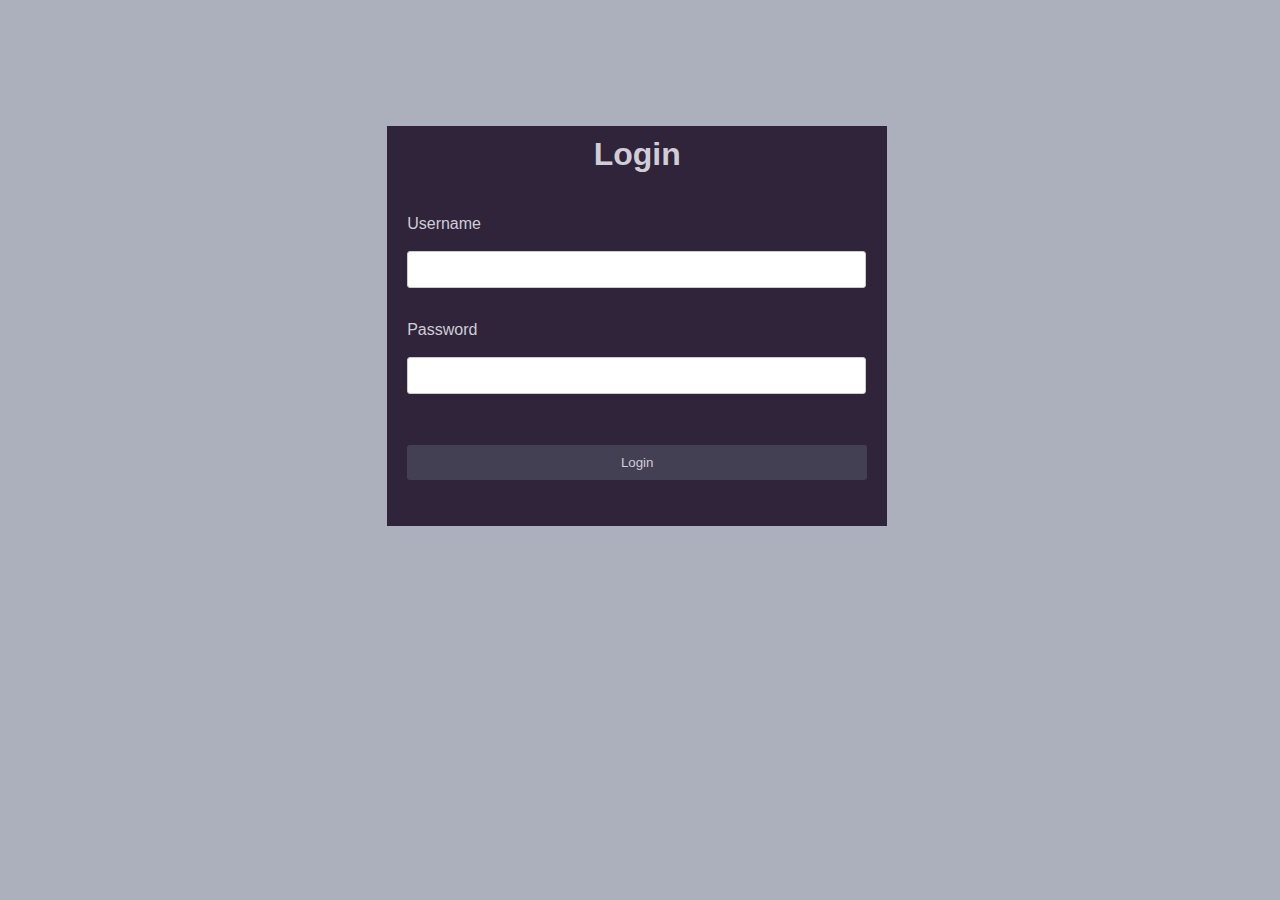
<file: login.html>
<!DOCTYPE html>
<html>
<head>
  <title>Login Page</title>
  <link rel="stylesheet" href="login.css">
</head>
<body>
  <div class="container">
    <h1 style="padding-top: 10px;">Login</h1>
    <form action="#" method="post">
      <label="username">Username</label><br><br>
      <input type="text" id="username" name="username"><br><br>
      <label="password">Password</label><br><br>
      <input type="password" id="password" name="password"><br><br><br>
      <input type="submit" value="Login">
    </form>
  </div>
</body>
</html>
</file>
<file: login.css>
body {
    font-family: Arial, Helvetica, sans-serif;
    background-color: #ACB0BD;
    color: #D0CDD7;
  }
  .container {
    width: 500px;
    height: 400px;
    margin-top: 10%;
    margin-left: 30%;
    background-color: #2F243A;
  }
  h1 {
    text-align: center;
  }
  form {
    padding: 20px;
  }
  input[type="text"],
  input[type="password"] {
    width: 95%;
    padding: 10px;
    margin-bottom: 15px;
    border: 1px solid #ccc;
    border-radius: 3px;
  }
  input[type="submit"] {
    width: 100%;
    padding: 10px;
    background-color: #444054;
    color: #D0CDD7;
    border: none;
    border-radius: 3px;
    cursor: pointer;
    transition: background-color 0.3s;
  }
</file>
